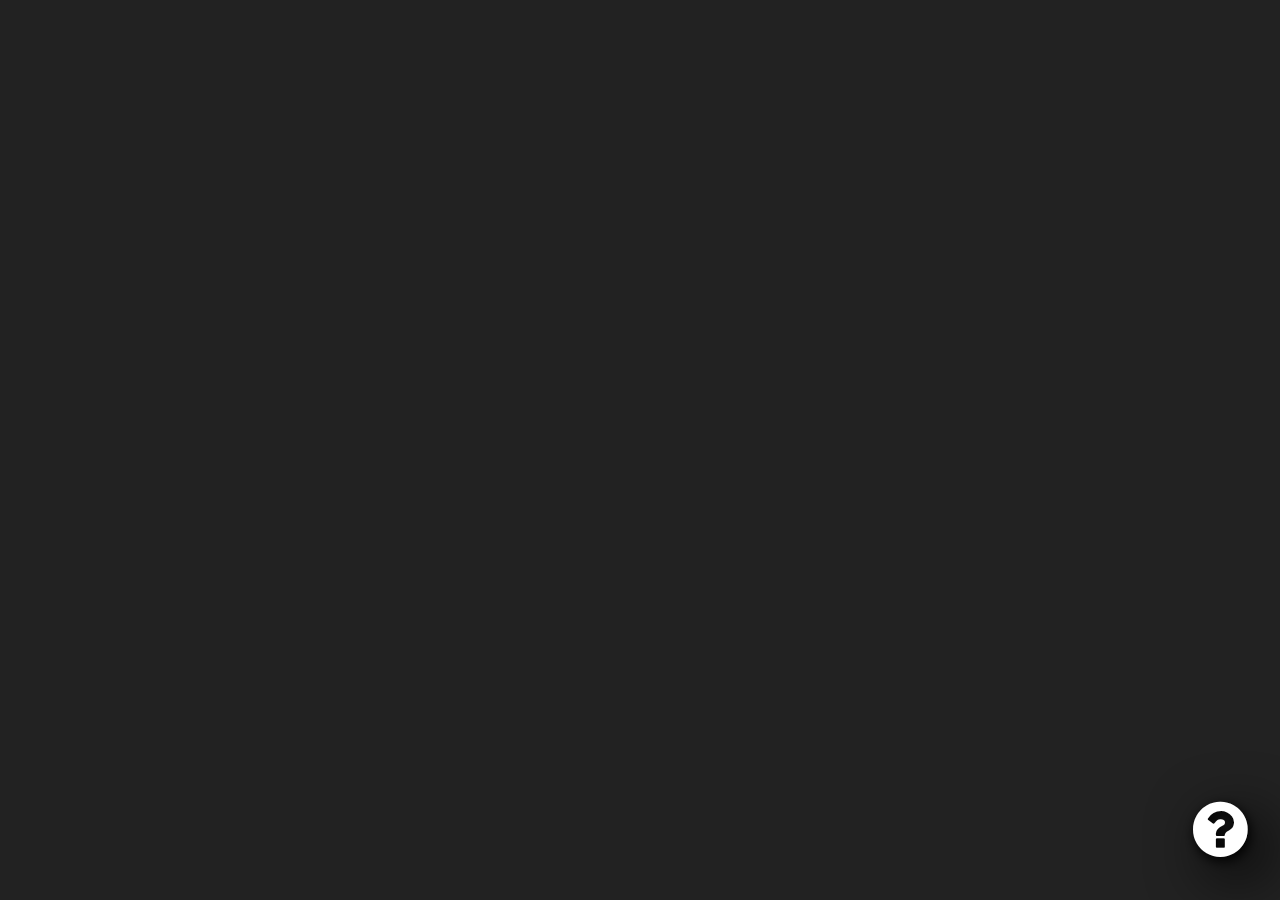
<file: faq-demo/index.html>
<!DOCTYPE html>
<html lang="en">
    <head>
        <meta charset="UTF-8">
        <meta name="viewport" content="width=device-width, initial-scale=1.0">
        <title>FAQ</title>
        <link rel="stylesheet" href="../jessica-example2/drag-n-drop/style.css" />

<script src="https://ajax.googleapis.com/ajax/libs/jquery/1.11.2/jquery.min.js"></script>
<script type="text/javascript">var dataLayer = [];</script>
    </head>
    <body>
<style type="text/css">@font-face{font-family:proxima-nova;src:url(https://use.typekit.net/af/c47696/00000000000000003b9b305e/27/l?subset_id=2&fvd=n1&v=3) format("woff2"),url(https://use.typekit.net/af/c47696/00000000000000003b9b305e/27/d?subset_id=2&fvd=n1&v=3) format("woff"),url(https://use.typekit.net/af/c47696/00000000000000003b9b305e/27/a?subset_id=2&fvd=n1&v=3) format("opentype");font-weight:100;font-style:normal;font-display:auto;}@font-face{font-family:proxima-nova;src:url(https://use.typekit.net/af/cebe0e/00000000000000003b9b3060/27/l?subset_id=2&fvd=n3&v=3) format("woff2"),url(https://use.typekit.net/af/cebe0e/00000000000000003b9b3060/27/d?subset_id=2&fvd=n3&v=3) format("woff"),url(https://use.typekit.net/af/cebe0e/00000000000000003b9b3060/27/a?subset_id=2&fvd=n3&v=3) format("opentype");font-weight:300;font-style:normal;font-display:auto;}@font-face{font-family:proxima-nova;src:url(https://use.typekit.net/af/705e94/00000000000000003b9b3062/27/l?subset_id=2&fvd=n4&v=3) format("woff2"),url(https://use.typekit.net/af/705e94/00000000000000003b9b3062/27/d?subset_id=2&fvd=n4&v=3) format("woff"),url(https://use.typekit.net/af/705e94/00000000000000003b9b3062/27/a?subset_id=2&fvd=n4&v=3) format("opentype");font-weight:400;font-style:normal;font-display:auto;}@font-face{font-family:proxima-nova;src:url(https://use.typekit.net/af/576d53/00000000000000003b9b3066/27/l?subset_id=2&fvd=n6&v=3) format("woff2"),url(https://use.typekit.net/af/576d53/00000000000000003b9b3066/27/d?subset_id=2&fvd=n6&v=3) format("woff"),url(https://use.typekit.net/af/576d53/00000000000000003b9b3066/27/a?subset_id=2&fvd=n6&v=3) format("opentype");font-weight:600;font-style:normal;font-display:auto;}@font-face{font-family:proxima-nova;src:url(https://use.typekit.net/af/949f99/00000000000000003b9b3068/27/l?subset_id=2&fvd=n7&v=3) format("woff2"),url(https://use.typekit.net/af/949f99/00000000000000003b9b3068/27/d?subset_id=2&fvd=n7&v=3) format("woff"),url(https://use.typekit.net/af/949f99/00000000000000003b9b3068/27/a?subset_id=2&fvd=n7&v=3) format("opentype");font-weight:700;font-style:normal;font-display:auto;}@font-face{font-family:proxima-nova;src:url(https://use.typekit.net/af/40ff7f/00000000000000003b9b3061/27/l?subset_id=2&fvd=i3&v=3) format("woff2"),url(https://use.typekit.net/af/40ff7f/00000000000000003b9b3061/27/d?subset_id=2&fvd=i3&v=3) format("woff"),url(https://use.typekit.net/af/40ff7f/00000000000000003b9b3061/27/a?subset_id=2&fvd=i3&v=3) format("opentype");font-weight:300;font-style:italic;font-display:auto;}@font-face{font-family:proxima-nova;src:url(https://use.typekit.net/af/5c70f2/00000000000000003b9b3063/27/l?subset_id=2&fvd=i4&v=3) format("woff2"),url(https://use.typekit.net/af/5c70f2/00000000000000003b9b3063/27/d?subset_id=2&fvd=i4&v=3) format("woff"),url(https://use.typekit.net/af/5c70f2/00000000000000003b9b3063/27/a?subset_id=2&fvd=i4&v=3) format("opentype");font-weight:400;font-style:italic;font-display:auto;}@font-face{font-family:proxima-nova;src:url(https://use.typekit.net/af/4c4052/00000000000000003b9b3069/27/l?subset_id=2&fvd=i7&v=3) format("woff2"),url(https://use.typekit.net/af/4c4052/00000000000000003b9b3069/27/d?subset_id=2&fvd=i7&v=3) format("woff"),url(https://use.typekit.net/af/4c4052/00000000000000003b9b3069/27/a?subset_id=2&fvd=i7&v=3) format("opentype");font-weight:700;font-style:italic;font-display:auto;}@font-face{font-family:futura-pt;src:url(https://use.typekit.net/af/2cd6bf/00000000000000000001008f/27/l?subset_id=2&fvd=n5&v=3) format("woff2"),url(https://use.typekit.net/af/2cd6bf/00000000000000000001008f/27/d?subset_id=2&fvd=n5&v=3) format("woff"),url(https://use.typekit.net/af/2cd6bf/00000000000000000001008f/27/a?subset_id=2&fvd=n5&v=3) format("opentype");font-weight:500;font-style:normal;font-display:auto;}@font-face{font-family:futura-pt;src:url(https://use.typekit.net/af/309dfe/000000000000000000010091/27/l?subset_id=2&fvd=n7&v=3) format("woff2"),url(https://use.typekit.net/af/309dfe/000000000000000000010091/27/d?subset_id=2&fvd=n7&v=3) format("woff"),url(https://use.typekit.net/af/309dfe/000000000000000000010091/27/a?subset_id=2&fvd=n7&v=3) format("opentype");font-weight:700;font-style:normal;font-display:auto;}@font-face{font-family:futura-pt;src:url(https://use.typekit.net/af/1eb35a/000000000000000000010090/27/l?subset_id=2&fvd=i5&v=3) format("woff2"),url(https://use.typekit.net/af/1eb35a/000000000000000000010090/27/d?subset_id=2&fvd=i5&v=3) format("woff"),url(https://use.typekit.net/af/1eb35a/000000000000000000010090/27/a?subset_id=2&fvd=i5&v=3) format("opentype");font-weight:500;font-style:italic;font-display:auto;}@font-face{font-family:futura-pt;src:url(https://use.typekit.net/af/eb729a/000000000000000000010092/27/l?subset_id=2&fvd=i7&v=3) format("woff2"),url(https://use.typekit.net/af/eb729a/000000000000000000010092/27/d?subset_id=2&fvd=i7&v=3) format("woff"),url(https://use.typekit.net/af/eb729a/000000000000000000010092/27/a?subset_id=2&fvd=i7&v=3) format("opentype");font-weight:700;font-style:italic;font-display:auto;}</style>

<link href="https://maxcdn.bootstrapcdn.com/font-awesome/4.6.3/css/font-awesome.min.css" rel="stylesheet" />

<div id="faqOverlay">
  <div id="faqPopup">
    <div id="faqInner">
      <div id="faqHead">
        <h3 class="head">FAQ</h3>
        <form id="faqSearchForm" role="search" action="">
          <span class="fa fa-search"></span>
          <input type="hidden" name="sc" value="faq">
          <input type="text" name="s" placeholder="">
        </form>
      </div>
      <div id='faq'><div class="lds-roller"><div></div><div></div><div></div><div></div><div></div><div></div><div></div><div></div></div></div>
    </div>
  </div>
</div>

<style>
.sqs-cookie-banner-v2 + #faqIcon {
    bottom: 7rem;
}
  
.lds-roller {
  display: block;
  position: relative;
  width: 80px;
  height: 80px;
  margin: 0 auto;
}
.lds-roller div {
  animation: lds-roller 1.2s cubic-bezier(0.5, 0, 0.5, 1) infinite;
  transform-origin: 40px 40px;
}
.lds-roller div:after {
  content: " ";
  display: block;
  position: absolute;
  width: 7px;
  height: 7px;
  border-radius: 50%;
  background: #000;
  margin: -4px 0 0 -4px;
}
.lds-roller div:nth-child(1) {
  animation-delay: -0.036s;
}
.lds-roller div:nth-child(1):after {
  top: 63px;
  left: 63px;
}
.lds-roller div:nth-child(2) {
  animation-delay: -0.072s;
}
.lds-roller div:nth-child(2):after {
  top: 68px;
  left: 56px;
}
.lds-roller div:nth-child(3) {
  animation-delay: -0.108s;
}
.lds-roller div:nth-child(3):after {
  top: 71px;
  left: 48px;
}
.lds-roller div:nth-child(4) {
  animation-delay: -0.144s;
}
.lds-roller div:nth-child(4):after {
  top: 72px;
  left: 40px;
}
.lds-roller div:nth-child(5) {
  animation-delay: -0.18s;
}
.lds-roller div:nth-child(5):after {
  top: 71px;
  left: 32px;
}
.lds-roller div:nth-child(6) {
  animation-delay: -0.216s;
}
.lds-roller div:nth-child(6):after {
  top: 68px;
  left: 24px;
}
.lds-roller div:nth-child(7) {
  animation-delay: -0.252s;
}
.lds-roller div:nth-child(7):after {
  top: 63px;
  left: 17px;
}
.lds-roller div:nth-child(8) {
  animation-delay: -0.288s;
}
.lds-roller div:nth-child(8):after {
  top: 56px;
  left: 12px;
}
@keyframes lds-roller {
  0% {
    transform: rotate(0deg);
  }
  100% {
    transform: rotate(360deg);
  }
}
  
  
#faqOverlay .faq-queries {
  margin-block-start: 0;
}

#faqOverlay .faq-active .faq-queries {
  margin-block-start: revert;
}

.rs-language-box {
    display: none;
}  
  
#faqOverlay {
    position: fixed;
    top: 0;
    left: 0;
    height: 100%;
    width: 100%;
    z-index: 10000000;
    display: none;
}
  
#faqOverlay.faq-show {
    display: block;  
}
  
#faqOverlay #faqInner {
    color: #20303c;
    font-family: "PT Serif",Georgia,serif;
    font-weight: 400;
    font-size: 14px;
    letter-spacing: 0px;
    line-height: 1.6em;
    font-family: proxima-nova;
    font-style: normal;
    font-weight: 300;
    font-size: 16px;
    letter-spacing: 2px;
    line-height: 1.8em;
  max-height: 90vh;

}
  
#faqOverlay input {
  border: revert;
  width: 100%;
  max-height: 1rem;
}
#faqOverlay select {
  border: 0;
}
  
#faqOverlay #faqInner h3 {
  float:left;
  margin: 0px;
}

#faqOverlay #faq { 
  overflow-y: auto;
  max-height: calc(90vh - 8rem);
  border-radius: 0.5rem;
  padding: 5rem 2rem 0rem 2rem;
  background-color: #fff;
  min-height: 120px;
}

#faqOverlay #faq > li {
  list-style-type: none;
  font-weight: 600;
  font-size: 1.1rem;
}
  
#faqOverlay #faq li ul {
    padding: revert;
    margin-left: revert;
}  

#faqOverlay #faq > li li {
  font-weight: 500;
  font-size: 1.0rem;
  margin-bottom: 1rem;
}

#faqOverlay #faq > li li .faq-query {
  font-weight: 700;
}

#faqOverlay #faq > li li .faq-answer a {
  padding: 1em 1.5em;
  border: 1px solid #888;
  background-color: #000;
  color: #FFF;
  display: table-cell;  
}

#faqOverlay button {
  float: left;
  background-color: #FFF;
  color: #000;
  width: 30px;
  height: 30px;
  position: relative;
  font-size: 20px;
  cursor: pointer;
  border: 0;
  outline: 0;
  padding: 0;
  margin: 0px;
}
#faqOverlay .faq-plus,
#faqOverlay .faq-minus {
  color: #000;
  width: 30px;
  height: 30px;
  padding: 3px;
  line-height: 20px;
  display: block;
  position: absolute;
  top: 0;
  left: 0;
  right: 0;
  bottom: 0;
  text-align: center;
  box-sizing: border-box;
  transition: .5s all ease-out;
}
#faqOverlay .faq-plus {
  opacity: 1;
  transform: rotate(0deg);
}
#faqOverlay .faq-active button .faq-plus {
  opacity: 0;
  transform: rotate(90deg);
}
#faqOverlay .faq-minus {
  opacity: 0;
  transform: rotate(-90deg);
}
#faqOverlay .faq-active button .faq-minus {
  opacity: 1;
  transform: rotate(0deg);
}

#faqOverlay .faq-title, #faqOverlay .faq-query, #faqIcon {
    cursor: pointer;
}

#faqOverlay .faq-query, #faqOverlay .faq-answer, #faqOverlay .faq-queries li, #faqOverlay .faq-queries, #faqOverlay .faq-active .faq-queries li.faq-hide  {
    transition: opacity 1s ease-out;
    opacity: 0;
    height: 0;
    overflow: hidden;
} 

#faqOverlay .faq-active .faq-query, #faqOverlay .faq-active .faq-open .faq-answer {
    opacity: 1;
    height: auto;
} 

#faqOverlay .faq-active .faq-queries li, #faqOverlay .faq-active .faq-queries {
    opacity: 1;
    height: auto;
}

#faqOverlay #faqInner form {
   margin-right: 1rem;
   display: flex;
   flex-direction: row;
   margin-top: auto;
   margin-bottom: auto;
   margin-left: 0.5rem;
   max-width: 12rem;
}

#faqIcon {
  position: fixed;
  bottom: 2rem;
  right: 2rem;
  font-size: 4rem;
  color: #fff;
  filter: drop-shadow(16px 16px 30px black);
  z-index: 100000002;
  transition: .1s all ease-out;
}

#faqIcon:hover {
  filter: drop-shadow(20px 20px 40px black);
}  

#faqIcon i:hover {
  filter: drop-shadow(8px 8px 10px black);
}  
  
  
#faqIcon i {
    filter: drop-shadow(2px 4px 6px black);
  transition: .1s all ease-out;
}  

#faqOverlay #faqPopup {
    transition: opacity 1s ease-out;
    opacity: 0;
    height: 0;
    overflow: hidden; 
    padding: 0rem;
    border-radius: 0.5rem;
    max-width: 500px;
    margin: 0 auto;
    border: 0px solid black;
    filter: drop-shadow(2px 4px 6px black);
}

#faqOverlay.faq-show #faqPopup {
    opacity: 1;
    height: auto;    
}

#faqOverlay #faq .fa {
    color: #000
    }
    
#faqHead {
    position: fixed;
    top: 0;
    left: calc((100% - 500px)/2);
    right: calc((100% - 500px)/2);
    max-width: 500px;
    z-index: 10000001;
    background-color: #FFF;
    border-radius: 0.5rem;
    padding: 1rem 2rem;
    max-height: 5rem;
    overflow: hidden; 
    display: flex;
    justify-content: space-between;
}

@media screen and (max-width: 532px) {
  #faqHead {
    left: 8px;
    right: 8px;
  }
}

#faqOverlay #faq > li li.faq-hide {
  margin: 0px;
}

#faqOverlay .faq-search li.faqCategory {
    display: none;
}

#faqOverlay .faq-search li.faqCategory.faq-hit {
    display: block;
}
</style>

<script>
var activeFAQLang = 'en';
var faqHashedData = {};

$(document).ready(function() {
  $('#faqHead form input').on("keyup", function(val) {
    searchFAQ();
  });
  
  var sIcon = '<div id="faqIcon"><i class="fa fa-question-circle faq-icon" aria-hidden="true"></i></div>';
  if($('.sqs-cookie-banner-v2').length) {
    $('.sqs-cookie-banner-v2').after(sIcon); 
  } else {
    $('body').append(sIcon); 
  }

  $('#faqIcon').on("click", function() {
    $('#faqOverlay').toggleClass('faq-show');
    executeFAQTrigger("faq-icon", '[default]', 'FAQ: '+($('#faqOverlay').hasClass('faq-show')?'show':'hide'));
    getFAQ();
  });
  
  $('#faqOverlay').click(function(e) { if(e.target.id && e.target.id === 'faqOverlay') { $('#faqOverlay').removeClass('faq-show'); } });
  
  $('body.has-nav #desktopNav li.folders-collection .folder-parent span, body.has-nav #mobileNav li.folders-collection .folder-parent span').filter(function() {
    return $(this).text().toLowerCase().match(/^about|om( os+)*$/); 
  }).parents('.folders-collection').find('.folder-child').append('<li class="faqMenu-open"><a class="faqTrigger faq-menu" onclick="$(\'#faqOverlay\').addClass(\'faq-show\');getFAQ();"><span>FAQ</span></li>');
  
  setFAQTriggers();
  
  if(location.query.length > 2) {
    $('#faqOverlay').toggleClass('faq-show');
    $('#faqSearchForm input[name=s]').val(location.query);
    getFAQ();
  }
});

function searchFAQ() {
  var searchPart = $('#faqHead form input[name=s]').val().toLowerCase();
  if (searchPart.length < 3) {
    var allEl = $('#faq *');
    $.each(['faq-active', 'faq-hide', 'faq-open','faq-hit'], function(i, v){
       allEl.removeClass(v);
    });    
    $('#faq').removeClass('faq-search');
  } else {
    $('#faq').addClass('faq-search');
    executeFAQTrigger("faq-search-for", searchPart, 'FAQ: filter');
    
    $('#faq li.faqCategory').each(function(i, elLi) {
      var li = $(elLi);
      var matched = li.text().toLowerCase().indexOf(searchPart) > -1;
      $.each(['faq-active', 'faq-hit'], function(i, v){
        li.toggleClass(v, matched);
      });
      li.find('.faq-queries li').each(function(k, liFAQ) {
        var faqMatched = $(liFAQ).text().toLowerCase().indexOf(searchPart) > -1;
        $(liFAQ).toggleClass('faq-open', faqMatched);
        $(liFAQ).toggleClass('faq-hide', !faqMatched);
      });
    });
  }
}
  
function setFAQTriggers(src) {
  $((src?src:"")+'.faqTrigger').on("click", function(e) {
    var target = e.currentTarget;
    var name  = target.className.split(/\s+/).filter(function(a) { return a.match(/^faq-/) }).join("");
    var value = $(target).text().substring(0, 50) || 'default';
    var type  = 'FAQ: hide';
    if(target.parentNode.className && target.parentNode.className.match(/(active|open)/)) {
      type  = 'FAQ: show';
    }
    executeFAQTrigger(name, value, type);
  });  
}
    
function executeFAQTrigger(name, value, type) {
   dataLayer.push({
     'event': 'triggerFAQ',
     'eventCategory': type,
     'eventAction': name,
     'eventLabel': value,
   });
}

function getFAQ(force) {
  if(!force && Object.keys(faqHashedData) != 0) {
    return;   
  }
  
  $('#faq').html('<div class="lds-roller"><div></div><div></div><div></div><div></div><div></div><div></div><div></div><div></div></div>');
  
  $.ajax({
    type: "GET",
    url: "https://docs.google.com/spreadsheets/d/e/2PACX-1vSCSb2uZxeWMQCZEv22nNR6fBpE6skOvtrDwKR0_DpOe_9RebRdzTXcJqII94484n1oTRodiNcHOBUZ/pubhtml?single=true&gid=0",
    dataType: "html",
    error: function(a, b, c) {
      console.log(a, b, c, a.responseText)
    },
    success: function(dataS) {
      var cellValues = [];
      var rowDone = {"": 1};
      try {
        t = document.createElement('table');
        t.innerHTML = dataS.match(/(<table.+?<\/table>)/);
        cellValues = Array.prototype.reduce.call(t.rows, function(rows, row) {
          rowData = Array.prototype.reduce.call(row.cells, function(cells, cell) {
           cells.push(cell.innerText);
           return cells;
          }, []);
          firstCell = rowData[0];
          if(!rowDone[firstCell]) {
            rows.push(rowData);
            rowDone[firstCell]=1;
          }
          return rows;
        }, []);
      } catch (e) {};

      faqHashedData = cellValues.reduce(function(hashRows, row) {
        if (!hashRows.head) {
          hashRows.head = row.map(function(cell) {
            return cell.toLowerCase().replace(/,.+$|\)/, '').replace(/[^a-z]+/g, '_');
          });

          hashRows.langs = Object.keys(hashRows.head.reduce(function(langs, headerCol) {
            var lang = headerCol ? headerCol.match(/^.+_([a-z]{2})$/) : undefined;
            if (lang) {
              langs[lang[1]] = 1;
            }
            return langs;
          }, {}));

          if (hashRows.langs.length > 1) {
            $('#faqHead form select').remove();

            $('#faqHead form').append('<select class="faqTrigger faq-lang" name="lang">' +
              hashRows.langs.map(function(lang) {
                return '<option value="' + lang + '"' + (lang == activeFAQLang ? ' selected' : '') + '>' + lang + '</option>';
              }) +
              '</select>');

            $('#faqHead form select').on("change", function(val) {
              activeFAQLang = this.value;
              getFAQ(true);
            });
          }
        } else {
          var hashRow = row.reduce(function(hashedRow, cell, offset) {
            hashedRow[hashRows.head[offset]] = cell;
            return hashedRow;
          }, {});
          if (
            hashRow['enabled'] !== 'No' &&
            hashRow['category_' + activeFAQLang] && hashRow['category_' + activeFAQLang].length > 2 &&
            hashRow['question_' + activeFAQLang] && hashRow['question_' + activeFAQLang].length > 2 &&
            hashRow['answer_' + activeFAQLang] && hashRow['answer_' + activeFAQLang].length > 2
          ) {
            if (!hashRows.categories[hashRow['category_' + activeFAQLang]]) {
              hashRows.categories[hashRow['category_' + activeFAQLang]] = [];
            }
            hashRows.categories[hashRow['category_' + activeFAQLang]].push(hashRow);
          }
        }
        return hashRows;
      }, {
        head: undefined,
        langs: {},
        categories: {}
      });

      $('#faq').html('');

      Object.keys(faqHashedData.categories).forEach(function(faqCategory) {
        var faqEntries = faqHashedData.categories[faqCategory].reduce(function(s, faqEntry) {
          s += '     <li>\n         <div class="faqTrigger faq-query">' + faqEntry['question_' + activeFAQLang] + "</div>\n";
          s += '         <div class="faqTrigger faq-answer">' + faqEntry['answer_' + activeFAQLang];
          if (faqEntry['link_text_' + activeFAQLang]) {
            s += '<a href="' + faqEntry['link_' + activeFAQLang] + '">' + faqEntry['link_text_' + activeFAQLang] + '</a>';
          }
          s += "</div>\n     </li>\n";
          return s;
        }, '  <ul class="faq-queries">' + "\n");

        var s = '<li class="faqCategory">' + "\n" + '  <div class="faqTrigger faq-title"><button><span class="faq-plus"><i class="fa fa-plus"></i></span><span class="faq-minus"><i class="fa fa-minus"></i></span></button><div>' + faqCategory + "</div></div>\n" + faqEntries + "\n  </ul>\n</li>\n";
        $('#faq').append(s);
      });

      $('#faq .faqCategory .faq-title').on("click", function() {
        $(this).parent('.faqCategory').toggleClass('faq-active');
      });

      $('#faq .faqCategory .faq-query').on("click", function() {
        $(this).parent('li').toggleClass('faq-open');
      });

      if('en' !== '') {
        $('#faqHead form select').hide();
      }
      setFAQTriggers("#faqHead form select, #faq ");
      
      searchFAQ();
    }
  });
}
</script>
</body>
</html>
</file>
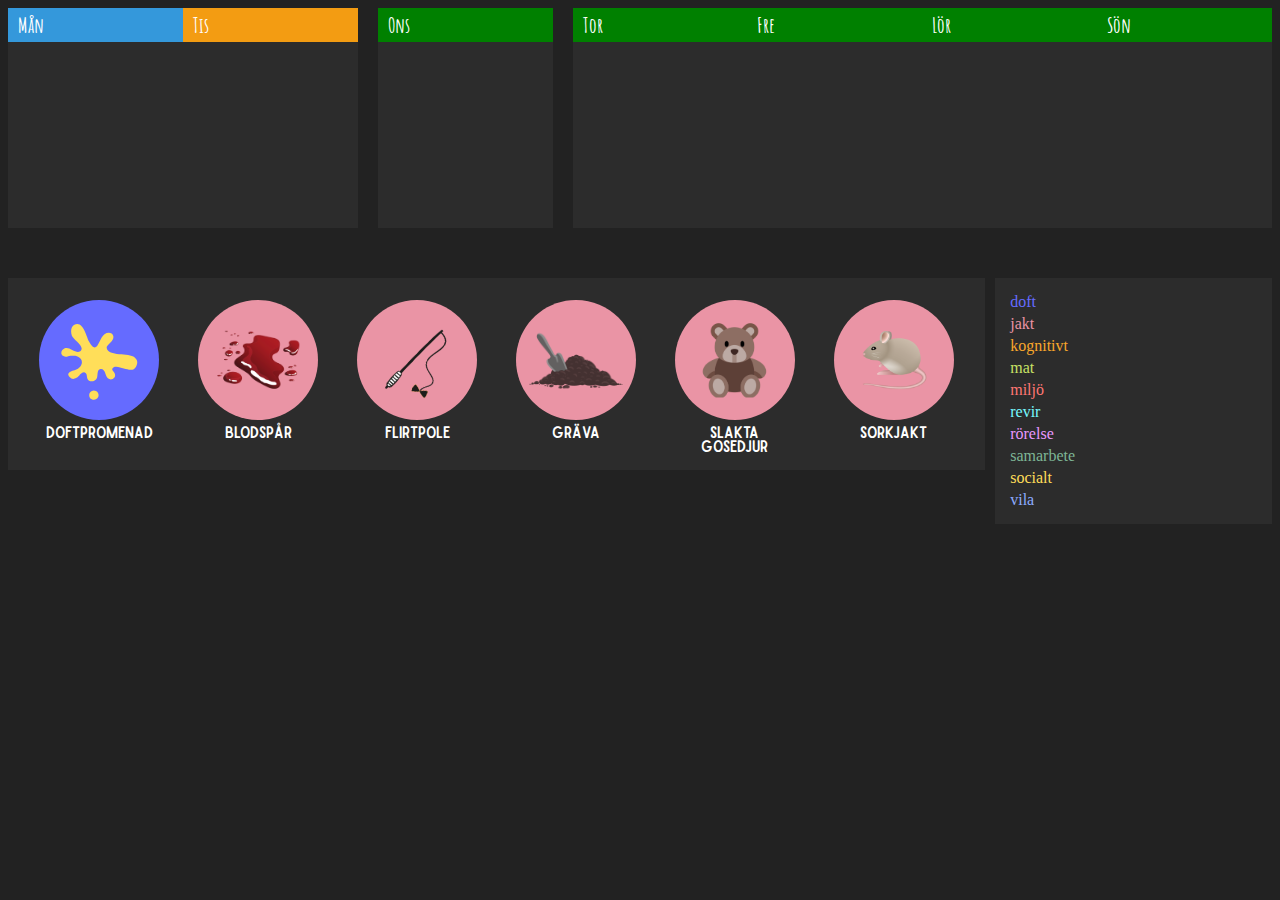
<file: jessica-example2/drag-n-drop/index.html>
<!DOCTYPE html>
<html lang="en">
    <head>
        <meta charset="UTF-8">
        <meta name="viewport" content="width=device-width, initial-scale=1.0">
        <title>📌 Drag and Drop</title>

        <link rel="stylesheet" href="style.css" />
    </head>
    <body>


<style>
:root {
    --color-mat:       #c9e265;
    --color-jakt:      #ea94a5;
    --color-kognitivt: #f9a72b;
    --color-revir:     #77faff;
    --color-socialt:   #ffde59;
    --color-rorelse:   #e898ff;
    --color-vila:      #8eadff;
    --color-samarbete: #7eb696;
    --color-miljo:     #ff7773;
    --color-doft:     #656bff;
}

    svg.tool {
    }

svg.type-mat { fill: var(--color-mat) }
svg.type-jakt { fill: var(--color-jakt) }
svg.type-kognitivt { fill: var(--color-kognitivt) }
svg.type-revir  { fill: var(--color-revir) }
svg.type-socialt { fill: var(--color-socialt) }
svg.type-rorelse { fill: var(--color-rorelse) }
svg.type-vila  { fill: var(--color-vila) }
svg.type-samarbete { fill: var(--color-samarbete) }
svg.type-miljo  { fill: var(--color-miljo) }
svg.type-doft  { fill: var(--color-doft) }

.type-mat { color: var(--color-mat) }
.type-jakt { color: var(--color-jakt) }
.type-kognitivt { color: var(--color-kognitivt) }
.type-revir  { color: var(--color-revir) }
.type-socialt { color: var(--color-socialt) }
.type-rorelse { color: var(--color-rorelse) }
.type-vila  { color: var(--color-vila) }
.type-samarbete { color: var(--color-samarbete) }
.type-miljo  { color: var(--color-miljo) }
.type-doft  { color: var(--color-doft) }

@font-face {
  font-family: "myfont";
  src: url('Sailors4301212896525709852.568416760d89c.53989fccc39920037386d82141307268.woff2') format('woff2');
}


</style>

<svg preserveAspectRatio="none" class="tool" style="display:none">
    <defs>
        <symbol id="bkg-circle" viewbox="0 0 500 500">
            <path class="SQ2ADw _682gpw" d="M250,0C111.92881254230167,0 0,111.92881254230164 0,250C0,388.07118745769833 111.92881254230161,500 250,500C388.0711874576983,500 500,388.07118745769833 500,250C500,111.92881254230167 388.07118745769833,0 250,0" fill="" style="touch-action:pan-x pan-y pinch-zoom"></path>
        </symbol>
    </defs>
  <!-- to make the circle-arrow-left.svg file
       also usable as image: -->
    <use href="#bkg-circle"/>
</svg>


        <main class="board">
        </main>

        <div class="toolset">
            <toolbox ondragover="allowDrop(event)"  ondrop="removeTool(event)">
            </toolbox>
            <toolsum><table></table></toolsum>
        </div>



        <templates>
            <template name="weekday">
                <div class="day weekday-[[OFFSET]]" ondrop="dropTool(event)" ondragover="allowDrop(event)">
                    <h2>[[DAY]]</h2>
                    <div class="tools"></div>
                </div>    
            </template>

            <template name="tool">
                <article class="card tool" draggable="true" ondragstart="drag(event)" data-name="[[LCNAME]]" data-type="[[TYPE]]">
                    <svg class="type-[[TYPE]] tool"><use href="#bkg-circle" /></svg>
                    <div class="tool-images"><div>[[IMAGES]]</div></div>
                    <div class="text">[[NAME]]</div>
                    <div class="counter"></div>
                </article>
            </template>

        </templates>

        <script src="drag-n-drop.js"></script>
        <script>
            function setTemplateHash(template, key, val) {
                // TODO
                return template.replace(new RegExp('\\[\\['+key+'\\]\\]', "g"), val);
            }

            function setTemplateVal(template, key, val) {
                return template.replace(new RegExp('\\[\\['+key+'\\]\\]', "g"), val);
            }

            function addHTML(sel, html) {
                var el = document.createElement('div');
                el.innerHTML = html;
                var childEl  = el.children[0];
                document.querySelector(sel).appendChild(childEl);
                return childEl;
            }

            const weekDays = ['Mån', 'Tis', 'Ons', 'Tor', 'Fre', 'Lör', 'Sön'];
            weekDays.forEach( (day, i) => {
                if(i > -1 ) {
                var t = document.querySelector('templates template[name=weekday]').innerHTML.trim();
                t=setTemplateVal(t, "OFFSET", i+1);
                t=setTemplateVal(t, "DAY", day);

                addHTML('.board', t);
                }   
            });

            var types = ['mat','jakt','kognitivt','revir','socialt','rörelse','vila','samarbete','miljö','doft'];
            var width = 120;
            toolSet.forEach( (tool, i) => {
                if(1 || i > 0 ) {
                var t = document.querySelector('templates template[name=tool]').innerHTML.trim();
                t=setTemplateVal(t, "TYPE", tool.type);
                t=setTemplateVal(t, "NAME", tool.name);
                t=setTemplateVal(t, "LCNAME", tool.name.toLowerCase().replace(/\s/g, ''));

                var newPosImages = tool.imgs.reduce(function(a, img) {
                    const keys = ['width', 'height', 'transX', 'transY', 'rotate', 'recenter'];
                    var offset = 0;
                    img = img.style.match(/([0-9\.\-]+)/g).reduce(function(h, val) {
                        h[keys[offset++]] = parseFloat(val);
                        return h
                    }, img);
                    img.diffY = (img.src.match(/tray/) ? 30 : 0);
                    img.regHeight = width+img.diffY;

                    img.newTrans = "translate("+
                      ((width -img.width)/2 + (img.recenter||0))+"px, "+
                      (img.regHeight-img.height)/2+"px) ";

                    img.transCenterPoint = {
                        'x': img.transX + img.width/2, 
                        'y': img.transY - img.diffY/2 + img.height/2, 
                    };

                }, []);

                centerBoth = tool.imgs.length == 2 ? {
                    transCenterPoint: {
                        x: tool.imgs.reduce(function(val, img) { return val+img.transCenterPoint.x }, 0)/2,
                        y: tool.imgs.reduce(function(val, img) { return val+img.transCenterPoint.y }, 0)/2,
                    }
                } : undefined;
    
                newPosImages = tool.imgs.reduce(function(a, img) {
                    if(centerBoth || a.length > 0) {
                        var mainImg = centerBoth ? centerBoth : a[0];

                        var transX =((width-img.width)/2 + (img.transCenterPoint.x-mainImg.transCenterPoint.x)),
                            transY = ((img.regHeight-img.height)/2+ (img.transCenterPoint.y-mainImg.transCenterPoint.y))

                        img.newTrans = "translate("+ transX +"px, "+ transY+ "px) ";
                        if(img.rotate) {
                            img.newTrans += ";  transform-origin: "+(transX+img.width/2)+"px "+(transY+img.height/2)+"px"  
                        }
                    }
                    a.push(img);
                    return a;
                }, []);

                t=setTemplateVal(t, "IMAGES",
                                 tool.imgs.reduce(function (iHTML, img) {
                                    iHTML.push('<img src="imgs/'+img.src+'" style="'+
                                               "width: "+img.width+"px; height: "+img.height+"px; " +
                                               "transform: "+(img.rotate?"rotate("+img.rotate+"deg) ":"") +
                                               img.newTrans+';"/>');
                                    return iHTML;
                                 }, []).join("\n")
                );

                addHTML('toolbox', t);
                }   
            });

            types.sort().forEach(function(type, i) {
                var tr = document.createElement('tr');
                const angloType = type.replace(/ö/g, 'o');
                tr.dataset.type=angloType;
                tr.onclick=toggleType;
                tr.className='type-'+angloType;
                tr.innerHTML = '<td>'+type+'</td><td></td>';
                qs('toolsum table').appendChild(tr);
            });

document.querySelectorAll('.day, toolbox').forEach(column => {
    column.addEventListener('dragenter', dragEnter);
    column.addEventListener('dragleave', dragLeave);
});



        </script>

    </body>
</html>
</file>
<file: jessica-example2/drag-n-drop/style.css>
html {
    background: #222;
    color: #FFF;
}

svg.tool {
    width: 120px;
    height: 120px;
    position: absolute;
    top: 10px;
}

.text {
/*    white-space: nowrap;*/
text-align: center;
    top: calc(120px + 1rem);
    position: absolute;
    font-family: "myfont", auto;
}

toolsum table tr:hover {
    font-weight: 700;
}

article.card.tool.off {
    transform: scale(0);
    width: 0px;
    height: 0px;
}

toolsum tr[data-view="on"] {
    background-color: #888;
}

.board, toolbox, toolsum {
    display: flex;
    justify-content: center;
}

.toolset toolbox {
    height: calc(120px + 3rem);
    overflow-y: scroll;
}

.toolset {
    display: flex;
    gap: 10px;
    margin-top: 50px;
}

toolsum {
    min-width: 20%;
    display: block;
}

article.tool>div {
    width: calc(100% - 20px);
}

article.tool>div.tool-images {
    height: 120px;
    overflow: hidden;  
}

toolbox, toolsum {
    padding: 10px;
    background: #2c2c2c;
    border: 2px solid #2c2c2c;
    transition: all 0.3s cubic-bezier(0.4, 0.0, 0.2, 1);
    overflow-x: hidden;
    overflow-y: hidden;
    flex-wrap: wrap;
}


.card {
/*    background: #3F4447; */
    padding: 10px;
    margin-bottom: 10px;
    border-radius: 3px;
    cursor: pointer;
    height: calc(120px + 2rem);
    cursor: grab;
    transition: all 0.3s cubic-bezier(0.4, 0.0, 0.2, 1);
    margin-left: auto;    
    margin-right: auto;
    position: relative;
    display: block;
    width: 120px;
}

.tool-images {
    position: absolute;
    top: 10px;
    left: 10px;
    padding: 0px;
    display: inline-block;
}

.tool-images img {
    position: absolute;
    transform-origin: 60px 60px;
}

.card:active {
    cursor: grabbing;
}

.card.dragging {
    opacity: .5;
    transform: scale(.8);
}

.day {
    padding: 10px;
    background: #2c2c2c;
    transition: all 0.3s cubic-bezier(0.4, 0.0, 0.2, 1);
    width: 170px;
    min-height: 200px;
    display: flex;
    flex-direction: column;
}

.day.weekday-1 h2 {
    background: #3498DB;
}

.day.weekday-2 h2 {
    background: #F39C12;
}

.day.weekday-3 {
    margin: 0 20px;
}

.day.drop, toolbox.drop {
    border: 2px dashed #FFF;
}

.day.drop article {
    pointer-events: none;
}

.day.drop *, toolbox.drop * {pointer-events: none;}

h3 {
    font-size: 21px;
    font-family: Helvetica;
    margin: 0;
}

.card:last-child {
    margin-bottom: 0;
}

h2 {
    background: green;
    margin: -10px -10px 10px;
    padding: 4px 10px;
    font-family: berikRubrik2, Helvetica;
    font-size: 21px;
}


.day article.card.tool {
    zoom: 50%;
}


.day .tools {
    display: flex;
    flex-wrap: wrap;
}

  @font-face {
    font-family: "berikKursiv";
    font-style: normal;
    font-weight: 700;
    src: url([data-uri])format("woff2")
  }

  @font-face {
    font-family: "berikKursiv";
    font-style: normal;
    font-weight: 400;
    src: url([data-uri])format("woff2")
  }

  @font-face {
    font-family: "berikRubrik";
    font-style: normal;
    font-weight: 700;
    src: url([data-uri])format("woff2")
  }

  @font-face {
    font-family: "berikRubrik";
    font-style: normal;
    font-weight: 400;
    src: url([data-uri])format("woff2")
  }

  @font-face {
    font-family: "berikRubrik2";
    font-style: normal;
    font-weight: 700;
    src: url([data-uri])format("woff2")
  }

  @font-face {
    font-family: "berikRubrik2";
    font-style: normal;
    font-weight: 400;
    src: url([data-uri])format("woff2")
  }
</file>
